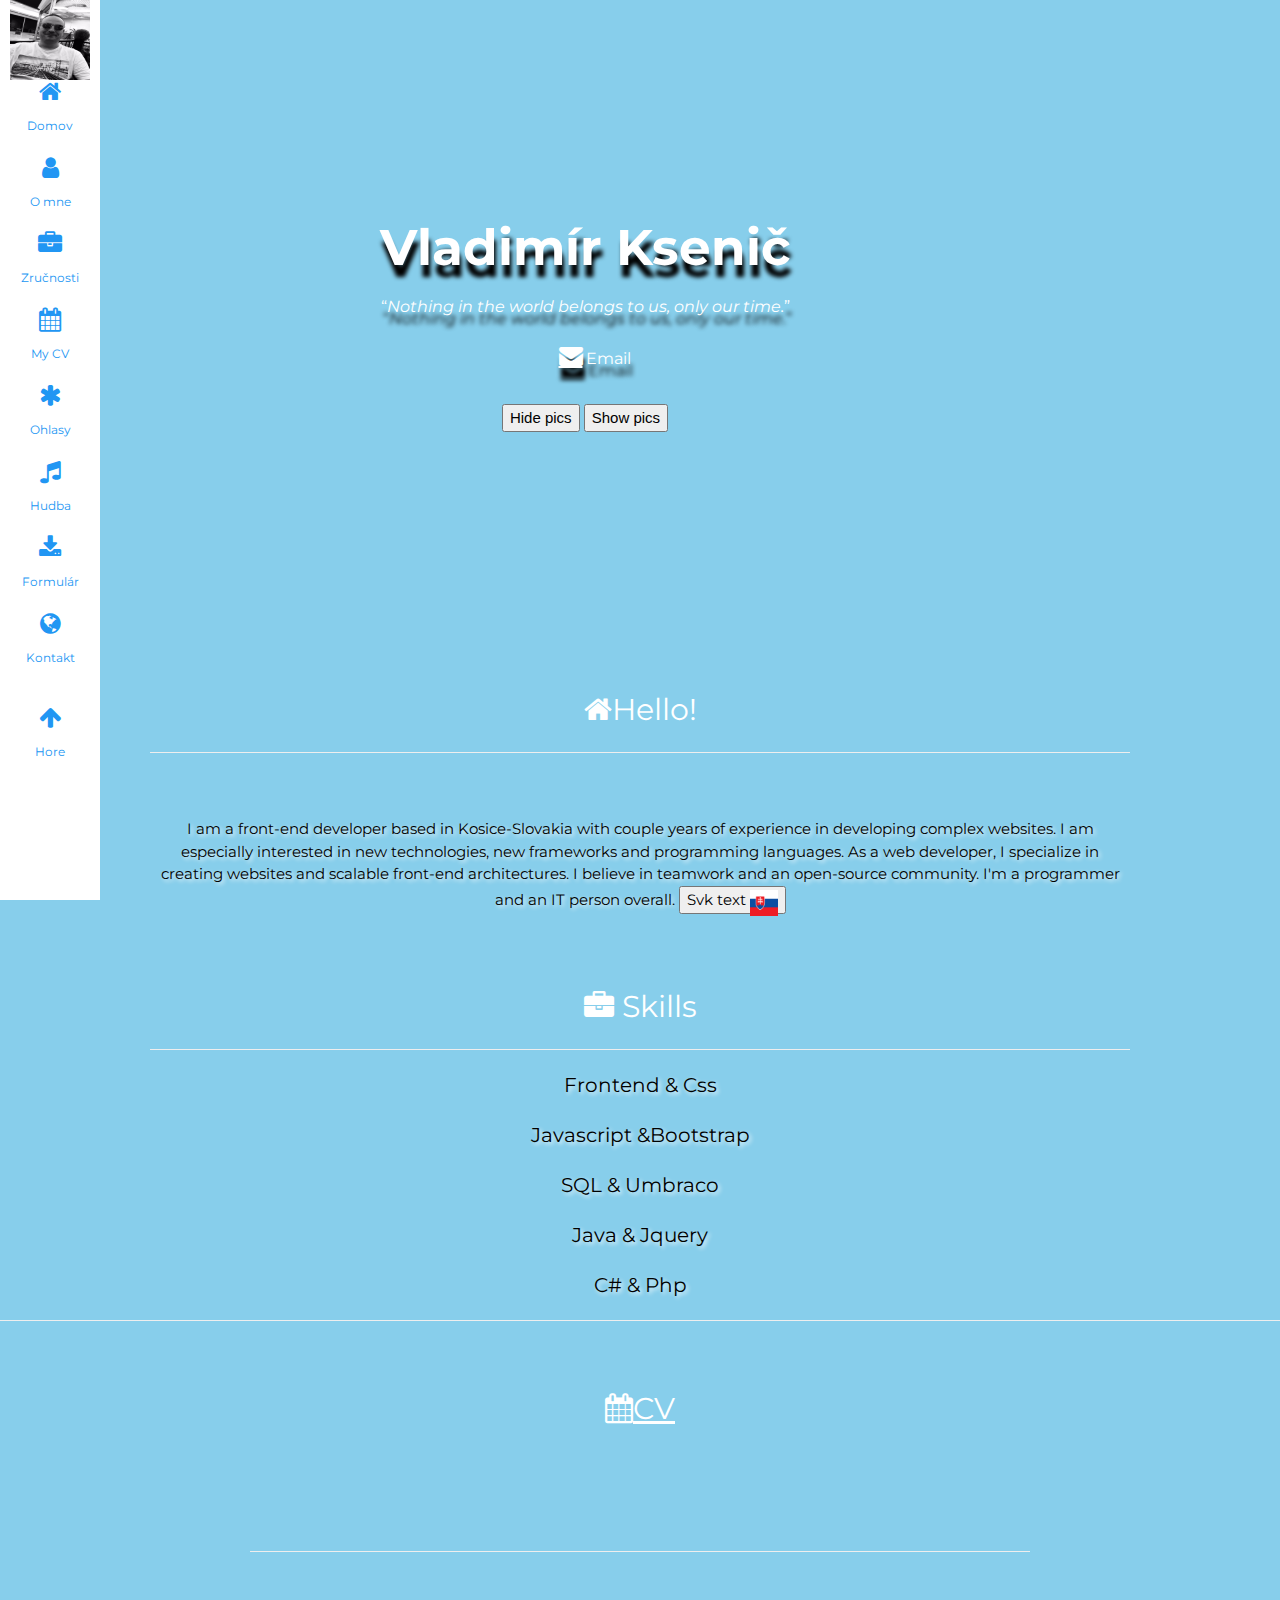
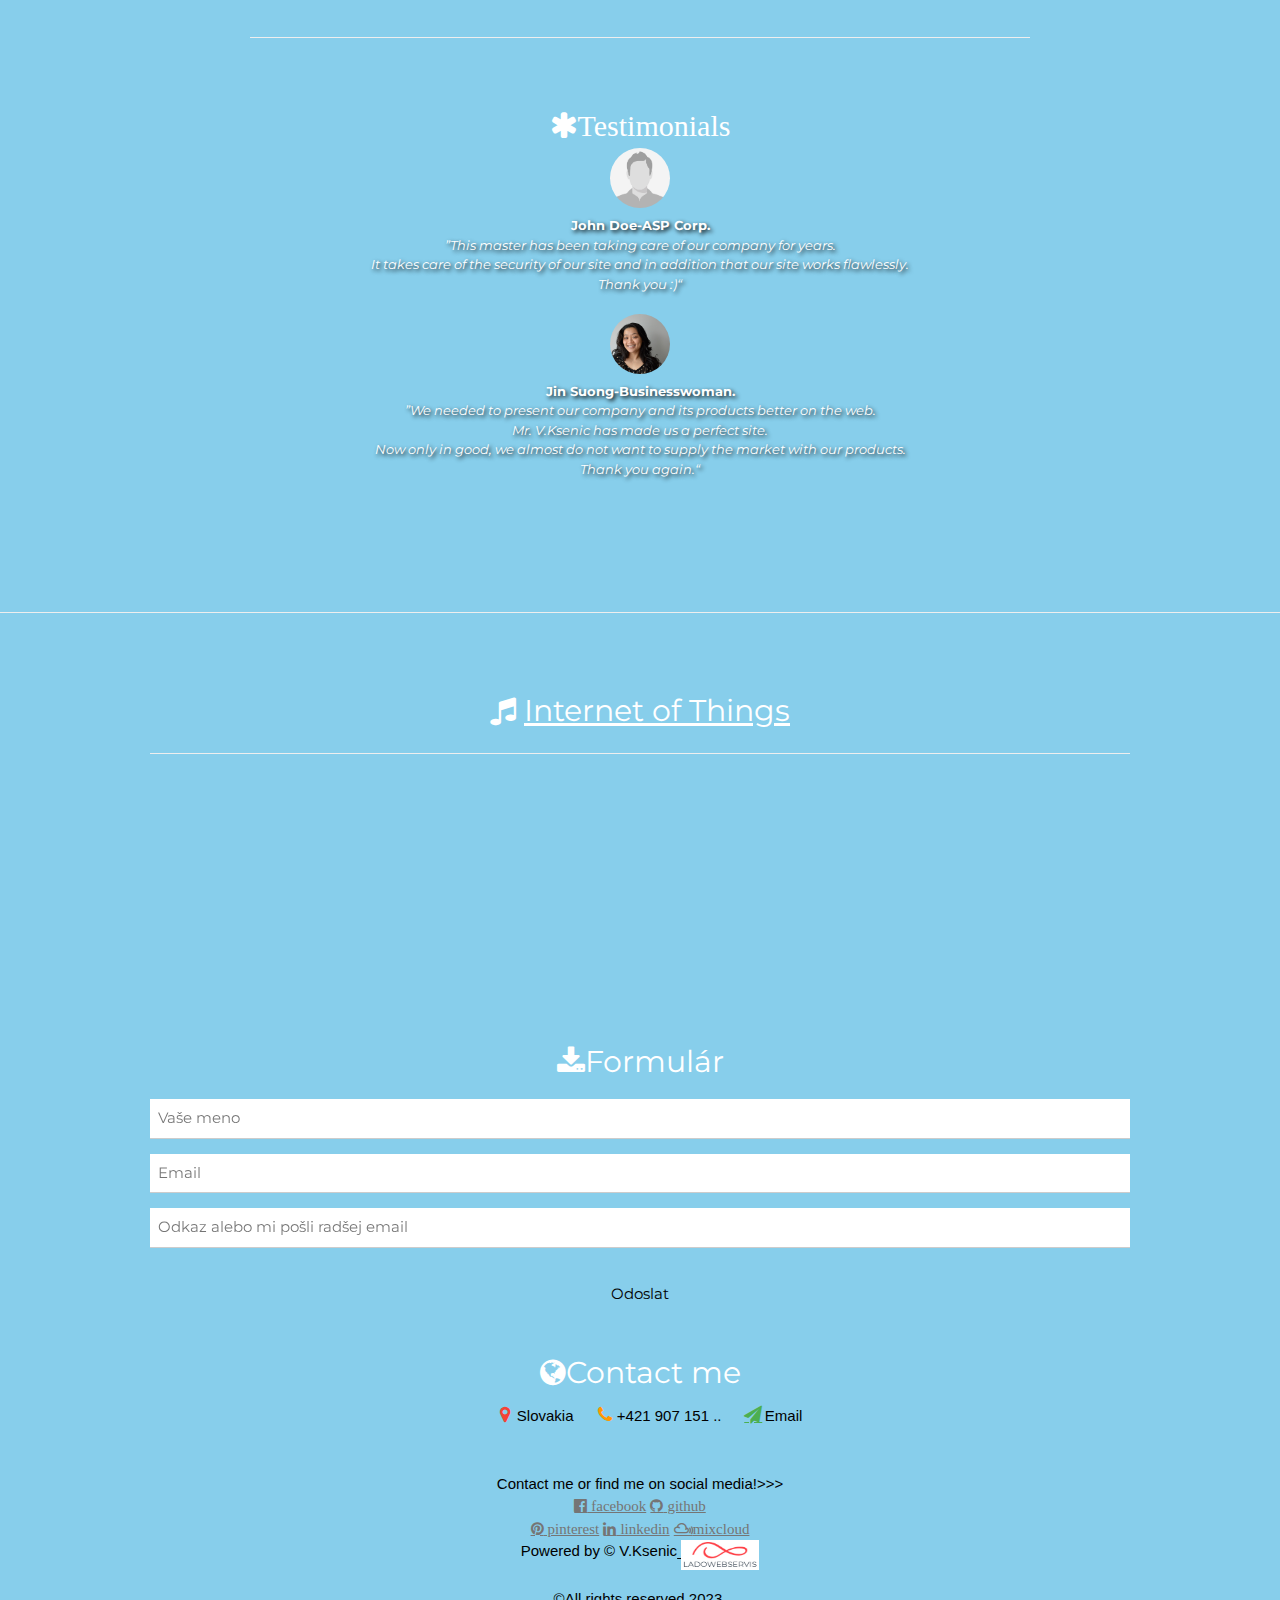
<file: index.html>
<!DOCTYPE html>

<html lang="en">


<title>©MyCVweb</title>
<!-- Required meta tags -->
<meta charset="utf-8">
<meta name="viewport" content="width=device-width, initial-scale=1">
<!-- CSS -->
<link rel="stylesheet" href="/Css/W3css.css">
<link rel="stylesheet" href="https://www.w3schools.com/w3css/4/w3.css">
<link rel="stylesheet" href="https://cdnjs.cloudflare.com/ajax/libs/font-awesome/4.7.0/css/font-awesome.min.css">
<link rel="stylesheet" href="https://fonts.googleapis.com/css?family=Montserrat">




<!-- Bootstrap CSS -->
<link rel="stylesheet" href="https://cdn.jsdelivr.net/npm/bootstrap@4.6.2/dist/css/bootstrap.min.css" integrity="sha384-xOolHFLEh07PJGoPkLv1IbcEPTNtaed2xpHsD9ESMhqIYd0nLMwNLD69Npy4HI+N" crossorigin="anonymous">

<!-- JS 1. Add latest jQuery and fancybox files-->




<!-- Google tag (gtag.js) -->
<script async src="https://www.googletagmanager.com/gtag/js?id=G-YB61HVLW7J"></script>
<script>
  window.dataLayer = window.dataLayer || [];
  function gtag(){dataLayer.push(arguments);}
  gtag('js', new Date());

  gtag('config', 'G-YB61HVLW7J');
</script>

<style>
	@import url('https://fonts.googleapis.com/icon?family=Material+Icons');



	section#main {
		margin-left: -110px;
		padding-top: 15px;
		padding: 200px;
		background-color: skyblue;
		/*background-image: url(./Image/nature-3151869_1920.jpg);*/

		/*background-color: rgba(0, 0, 0, 0.63);*/
		/*width: 375px;*/
		background-size: cover;
		background-position: bottom;
		background-attachment: fixed;
		overflow: hidden;
	}


	section#main img {
		position: fixed;
		top: 0;
		left: 0;
		width: 105%;
		z-index: -1;

	}

	section#Test {
		padding-top: 150px;
		padding: 100px;

		background-color: skyblue;
			/*background-color: rgba(0, 0, 0, 0.63);*/
		/*background-image: url(./Image/nature-3151869_1920.jpg);*/
			/*width: 375px;*/
			/*background-size: cover;
			background-position: bottom;
			background-attachment: fixed;
			/*color: #4aacf4;
			overflow: hidden;*/

	}

	section#form {

		/*color: #4aacf4;*/
		/*padding: 201px 51px;*/

		/*background-color: rgba(0, 0, 0, 0.63);
		/*background-image: url(./Image/INK.jpg);*/

		background-size: cover;
		background-position: bottom;
		background-attachment: fixed;

		overflow: hidden;


	}

	body {

		background-color: skyblue;
	}
    p,
	h1,
	h2,
	h3,
	h4,
	h5,
	h6 {
		text-align: center;
		font-family: "Montserrat", sans-serif;

	}

	.w3-row-padding img {
		margin-bottom: 12px
	}

	.w3-sidebar {
		width: 100px;
		background: #222;
	}

	

	@media only screen and (max-width: 700px) {
		#main {
			margin-left: auto;
		}
	}

</style>

<!-- Your HTML content goes here -->

<body>

	<div class="w3-sidebar w3-navbar w3-bar-block w3-small w3-hide-small w3-center">
		<!-- Icon Bar (Sidebar - hidden on small screens) -->
		<nav class="w3-sidebar w3-content w3-bar-block w3-small w3-white w3-center">

			<!-- Avatar image in top left corner -->
			<img src="./Image/IMG_3155.jpg" class="img-rounded" alt="me" style="width:80px;height:80px" title="I'm V. Ksenic .I am Front end Developer and Freelancer."><br>

			<a class="w3-bar-item w3-button w3-padding-small w3-text-blue w3-hover-white" href="#main">
				<i class="fa fa-home w3-xlarge"></i>
				<p>Domov</p>
			</a>
			<a class="w3-bar-item w3-button w3-padding-small w3-text-blue w3-hover-white w3-circle" href="#Omne">
				<i class="fa fa-user w3-xlarge"></i>
				<p>O mne</p>
			</a>
			<a class="w3-bar-item w3-button w3-padding-small  w3-text-blue w3-hover-white" href="#Zručnosti">
				<i class="fa fa-briefcase w3-xlarge"></i>
				<p>Zručnosti</p>
			</a>
			<a class="w3-bar-item w3-button w3-padding-small w3-text-blue w3-hover-white w3-circle" href="#MyCV">
				<i class="fa fa-calendar w3-xlarge"></i>
				<p>My CV</p>
			</a>
			<a class="w3-bar-item w3-button w3-padding-small  w3-text-blue w3-hover-white" href="#Test">
				<i class="fa fa-asterisk w3-xlarge"></i>
				<p>Ohlasy</p>
			</a>
			<a class="w3-bar-item w3-button w3-padding-small w3-text-blue w3-hover-white w3-circle" href="#Video">
				<i class="fa fa-music w3-xlarge"></i>
				<p>Hudba</p>
			</a>
			<a class="w3-bar-item w3-button w3-padding-small  w3-text-blue w3-hover-white w3-circle" href="#form">
				<i class="fa fa-download w3-xlarge"></i>
				<p>Formulár</p>
			</a>
			<a class="w3-bar-item w3-button w3-padding-small  w3-text-blue w3-hover-white" href="#footer">
				<i class="fa fa-globe w3-xlarge"></i>
				<p>Kontakt</p><br>
			</a>
			<a class="w3-bar-item  w3-button  w3-text-blue w3-padding-small w3-hover-white w3-circle" href="#main">
				<i class="fa fa-arrow-up w3-hover-white w3-xlarge w3-margin-center"></i>
				<p>Hore</p>

				<!-- a class="w3-bar-item w3-button w3-padding-small  w3-text-blue w3-hover-white  " href="#Fotky">
				<i class="fa fa-eye w3-xlarge"></i>
				<p>Fotky</p>
			</a -->
			</a>

		</nav>
	</div>
	<!-- Navbar on small screens (Hidden on medium and large screens) -->
	<div class="w3-top w3-hide-large w3-hide-medium" id="myNavbar">
		<div class="w3-bar color:#fff w3-text-white w3-button w3-opacity w3-hover-opacity-off w3-center w3-small">
			<!--button class="w3-text-white w3-button color:#fff"-->

			<a class="w3-bar-item w3-button" href="#main" style="width:25% !important background-color:#fff;text-shadow:2px 2px 4px #000000"><i class="fa fa-home w3-small"></i> Domov</a>
			<a class="w3-bar-item w3-button" href="#Omne" style="width:25% !important background-color:#fff;text-shadow:2px 2px 4px #000000"><i class="fa fa-user w3-small"></i> O mne</a>
			<a class="w3-bar-item w3-button" href="#Zručnosti" style="width:25% !important background-color:#fff;text-shadow:2px 2px 4px #000000"><i class="fa fa-briefcase w3-small"></i> Zručnosti</a>
			<a class="w3-bar-item w3-button" href="#MyCV" style="width:25% !important background-color:#fff;text-shadow:2px 2px 4px #000000"><i class="fa fa-calendar w3-small"></i> CV</a>
			<a class="w3-bar-item w3-button" href="#Test" style="width:25% !important background-color:#fff;text-shadow:2px 2px 4px #000000"><i class="fa fa-asterisk w3-small"></i> Ohlasy</a>
			<a class="w3-bar-item w3-button" href="#Video" style="width:25% !important background-color:#fff;text-shadow:2px 2px 4px #000000"><i class="fa fa-music w3-small"></i> Hudba</a>
			<a class="w3-bar-item w3-button" href="#form" style="width:25% !important background-color:#fff;text-shadow:2px 2px 4px #000000"><i class="fa fa-download w3-small"></i>Formulár</a>
			<a class="w3-bar-item w3-button" href="#footer" style="width:25% !important background-color:#fff;text-shadow:2px 2px 4px #000000"><i class="fa fa-download w3-small"></i> Kontakt</a>
			<a class="w3-bar-item w3-button" href="#main" style="width:25% !important background-color:#fff;text-shadow:2px 2px 4px #000000"><i class="fa fa-arrow-left w3-small"></i> Návrat</a>
			<!--a class="w3-bar-item w3-button w3-hover-white" href="#Fotky" style="width:25% !important"><i class="fa fa-eye w3-small"></i> Fotky</a-->
		</div>
	</div>




	<!-- Page Content-->


	<section id="main">
		<div class="w3-text-white w3-content w3-center">




			<!--i class="fa fa-code fa-fw w3-large" style="font-size:40px;color:#fff;text-shadow:2px 12px 4px #000000;"></i-->
			<h1 style="font-size:50px;color:#fff;text-shadow:2px 12px 4px #000000;"><strong>Vladimír Ksenič</strong><br></h1>
			<h6 style="color:#fff;text-shadow:2px 12px 4px #000000;"><q><em>Nothing in the world belongs to us, only our time.</em></q>
				<!--i class="fa fa-code fa-fw w3-xlarge" style='font-size:40px'></i--><br><br>
				<a class="fa fa-envelope fa-fw w3-xlarge w3-margin-left w3-text-white" href="mailto:info@ladowebservis.sk" data-toggle="tooltip" title="Pošli mi email!" target="_blank">
				</a>Email
			</h6>




			<br>
			<button id="hide">Hide pics</button>
			<button id="show">Show pics</button>
		</div>
	</section>


	<script src="https://ajax.googleapis.com/ajax/libs/jquery/3.3.1/jquery.min.js"></script>
	<script>
		$(document).ready(function() {
			$("#hide").click(function() {
				$("img,iframe").hide();
			});
			$("#show").click(function() {
				$("img,iframe").show();
			});
		});

	</script>
	<script>
		$(document).ready(function() {
			$('[data-toggle="tooltip"]').tooltip();
		});

	</script>





	<!-- About me -->

	<section id="Omne">

		<div class="w3-center w3-text-white w3-content"><br><br>

			<h2 class="w3-text-white"><i class="fa fa-home"></i>Hello!</h2>
			<hr class="w3-padding-60" style="">

			<p style="font-size:15px;color:#000;text-shadow:2px 2px 4px #fff" id="demo"><br><br>
				I am a front-end developer based in Kosice-Slovakia with couple years of experience in developing complex websites.
				I am especially interested in new technologies, new frameworks and programming languages. As a web developer, I specialize in creating websites and scalable front-end architectures.
				I believe in teamwork and an open-source community.
				I'm a programmer and an IT person overall.

				<button class="small" type="button" onclick='document.getElementById("demo").innerHTML = "Som front-end vývojár so sídlom v Košiciach na Slovensku s viacročnými skúsenosťami s vývojom komplexných webových stránok a aplikácií. Zaujímajú ma najmä nové technológie, nové rámce a programovacie jazyky. Ako webový vývojár sa špecializujem na vytváranie webových stránok a škálovateľných front-end architektúr. Verím v tímovú prácu a komunitu s otvoreným zdrojom kódu. Som programátor a celkovo IT človek."'>Svk text <img src="./Image/sk.png" height="26px" width="28px"></button>
			</p>
		</div>

	</section>



	<!-- About skill Section -->

	<section id="Zručnosti">
		<div class="w3-text-white w3-content w3-center"><br><br>
			<h2 class=""><i class="fa fa-briefcase"></i> Skills </h2>
			<hr class="w3-padding-60" style="">
			<p style='font-size:20px;color:#000;text-shadow:2px 2px 4px #fff'>Frontend &amp; Css </p>
			<div class="w3-white">
				<div class="progress">
					<div class="progress-bar progress-bar-striped progress-bar-animated w3-blue" style="width:95%"></div>
				</div>
			</div>
			<p style='font-size:20px;color:#000;text-shadow:2px 2px 4px #fff'>Javascript &amp;Bootstrap</p>
			<div class="w3-white">
				<div class="progress">
					<div class="progress-bar progress-bar-striped progress-bar-animated w3-blue" style="width:90%"></div>
				</div>
			</div>
			<p style='font-size:20px;color:#000;text-shadow:2px 2px 4px #fff'>SQL &amp; Umbraco</p>
			<div class="w3-white">
				<div class="progress">
					<div class="progress-bar progress-bar-striped progress-bar-animated w3-blue " style="width:85%"></div>
				</div>
			</div>
			<p style='font-size:20px;color:#000;text-shadow:2px 2px 4px #fff'>Java &amp; Jquery</p>
			<div class="w3-white">
				<div class="progress">
					<div class="progress-bar progress-bar-striped progress-bar-animated w3-blue" style="width:75%"></div>
				</div>
			</div>
			<p style='font-size:20px;color:#000;text-shadow:2px 2px 4px #fff'>C# &amp; Php</p>
			<div class="w3-white">
				<div class="progress">
					<div class="progress-bar progress-bar-striped progress-bar-animated w3-blue " style="width:65%"></div>
				</div>
			</div>

		</div>

	</section>



	<!--button class="w3-button w3-hover-blue w3-padding-large w3-section">
								<i class="fa fa-download"></i> Download
							</button-->





	<!-- div class="w3-center w3-justify w3-text-white w3-padding-14"-->

	<!-- div class="container" id="ff-compose">

							<iframe src="https://formfacade.com/headless/111026483964178072025/home/form/1FAIpQLSdaEwPNkjfxIs355DzC0fKGsF-cBevux9Ls1DgLCr_rsgJMlQ" scrolling="0" width="55%" height="55%">
							</iframe>
						</div-->

	<!--/sec-->
	<!--div class="container" id="ff-compose">
							<script async defer src="https://formfacade.com/include/111026483964178072025/form/1FAIpQLSdaEwPNkjfxIs355DzC0fKGsF-cBevux9Ls1DgLCr_rsgJMlQ/bootstrap.js?div=ff-compose"></script>










	<!--h4 class="title-small mb-md-1">Contact us</h4-->
	<!-- p class="sub-line mb-md-3">
                If you've got general questions about our service,
                have run into problems or just want to share feedback
                then reach out to our support team below.
            </p-->





	<!--textarea class="invoice-textarea" required="required" id="message" placeholder="message"  rows="10"></textarea-->

	<!--form method="post" action="/account/contact"-->

	<!--form method="get" class="invoice-details w3-center"-->

	<!-- label for="name"> Name</label>

								<input type="text" id="name" name="name" placeholder="Celé meno.." required name="name">
								<br>
								<label for="email"> Email</label>

								<input type="text" id="email" name="email" placeholder="Tvoj email.." required name="email">
								<br>

								<input type="date" name="date">
								<br>
								<label for="comment">Comment:</label><br>
								<textarea name="comment" placeholder="Please contact me by e-mail or phone.." rows="5" cols="40"></textarea>



	<!--input class="w3-input w3-padding-10" type="text" placeholder="Váš text sem vpište!" required name="Message"></p-->
	<!--label for="country">Country</label>
    <select id="country" name="country">
      <option value="slovakia">Slovakia</option>
      <option value="eu">EU</option>
      <option value="usa">USA</option>
    </select>


								<input type="submit" required="text">
								<input type="reset">



																<p class="w3-hover-text-light-blue w3-text-grey">


	<!--label for="fname">Vaše meno:<br></label>
																	<input type="text" required="required" name="fname" maxlength="10" placeholder="first name" value="" id="fname"><br>

																	<label>Vaše priezvisko:<br></label>
																	<input type="text" required="required" name="lname" maxlength="10" placeholder="last name" value="" id="lname">

							<input type="password" maxlength="5" disabled="disabled"><br> color:
							<input type="color" name="color"><br><label>Vyplň dátum:<br></label>
																	<input type="date" name="date">


																	<!--input type="checkbox" name="suhlas" id="suhlas" checked="checked">
														<label for="suhlas">: Súhlasím</label><br>

														<!--label>
								modra:
								<input type="radio" name="matrix" value="m" checked="checked">
							</label>

							<label>
								cervena:
								<input type="radio" name="matrix" value="c">
							</label-->


	<!--select name="moznost">
														<option value="a" selected="selected">1</option>
														<option value="b" selected="selected">2</option>
														<option value="c" selected="selected">3</option>
														<option value="d" selected="selected">4 </option>
													</select>
																	<br><label>Váš text:<br>
																		<!--textarea writeonly>
																		<textarea class="container-fluid invoice-textarea" required="required" name="message" placeholder="napíšte vaše otázky" value="" id="message" rows="5">

													</textarea>
																		<input type="submit" required="required">
																		<input type="reset">

																		<!--input type="file" multiple="">



															mail:
															<input type="email" required="required">
															<br>

                    vek:
                    <input type="number" required="required"-->

	<!--input type="email" required="required"><button class="w3-button"><i class="fa fa-envelope w3-content w3-text-grey"></i>
													<a href="mailto:ksenicv@gmail.com"> Môžeš mi poslať email</a></button-->
	<!--input type="button" value="niečo">
																	</label></p>
															</fieldset>
														</form></div-->







	<!--button class="w3-button w3-hover-blue w3-padding-large w3-section w3-text-grey"><a href="mailto:ksenicv@gmail.com" target="_blank"><i class="fa fa-envelope"><i> Odošli mi email</i></i></a></button-->


	<!--label>Tvoj mail:<br></label>
													<input type="email"-->


	<!--br>
														<input type="file" multiple-->





	<!--input type="number"-->



	<!--img src="img/whatthe____.jpg" width="50"></button>
												</fieldset>
											</form>
										</div>
									</div>
									<!-- form action="/action_page.php" target="_blank">
				<p><input class="w3-input w3-padding-16" type="text" placeholder="Vaše meno" required name="Vaše meno"></p>
				<p><input class="w3-input w3-padding-16" type="text" placeholder="Email" required name="Email"></p>
				<p><input class="w3-input w3-padding-16" type="text" placeholder="Subjekt" required name="Subject"></p>
				<p><input class="w3-input w3-padding-16" type="text" placeholder="Odkaz" required name="Message"></p-->




	<!--div class="w3-row-padding" style="margin:0 -16px">
									<div class="w3-half w3-margin-bottom">
										<ul class="w3-ul w3-white w3-center w3-opacity w3-hover-opacity-off">
											<li class="w3-dark-grey w3-xlarge w3-padding-24">Základ</li>
											<li class="w3-padding-16">Web Design a návrh</li>
											<li class="w3-padding-16">Mail Podpora</li>
											<li class="w3-padding-16">5GB Úložisko</li>
											<li class="w3-padding-16">Bezpečný hosting</li>
											<li class="w3-padding-16">Registrácia domény</li>
											<li class="w3-padding-16">
												<h2>10€</h2>
												<span class="w3-opacity">na mesiac</span>
											</li>
											<li class="w3-hover-blue w3-padding-24">
												<button class="w3-button"><i class="fa fa-envelope"></i>
													<a href="mailto:ksenicv@gmail.com"> Odošli mi email</a></button>
											</li>
										</ul>
									</div>

									<div class="w3-half">
										<ul class="w3-ul w3-white w3-center w3-opacity w3-hover-opacity-off">
											<li class="w3-dark-grey w3-xlarge w3-padding-24">Pro</li>
											<li class="w3-padding-16">Web Design a tvorba</li>
											<li class="w3-padding-16">Fotografie a Mail podpora</li>
											<li class="w3-padding-16">Tvorba eshopov</li>
											<li class="w3-padding-16">30GB Úložisko</li>
											<li class="w3-padding-16">Registrácia domény</li>
											<li class="w3-padding-16">
												<h2>25€</h2>
												<span class="w3-opacity">na mesiac</span>
											</li>
											<li class="w3-hover-blue w3-padding-24">
												<button class="w3-button"><i class="fa fa-envelope"></i>
													<a href="mailto:ksenicv@gmail.com"> Odošli mi email</a></button>
											</li>
										</ul>
									</div>
						<!--End Grid/Pricing tables -->






	<!-- Portfolio Section -->
	<!-- sec id="Fotky" class="w3-justify w3-center w3-text-grey w3-content w3-row">

						<h2 class="w3-padding-14 w3-text-light-blue w3-hover-white w3-text-grey"><i class=" fa fa-eye"></i> Gallery of pics </h2>
						<hr class="w3-padding-60" style="width:px">
						<br><br><br><br>

						<a data-fancybox="gallery" href="./Image/b0ec08912e35316eb093bf286f6c1096.jpg"><img class="rounded" src="./Image/b0ec08912e35316eb093bf286f6c1096.jpg" height="150" width="15%"></a>
						<a data-fancybox="gallery" href="./Image/fcda2edf1c06749546a1b3f5069fd8dc.jpg"><img class="rounded" src="./Image/fcda2edf1c06749546a1b3f5069fd8dc.jpg" height="150" width="15%"></a>
						<a data-fancybox="gallery" href="./Image/0fa0e361160d052e079735eee2f8f136.jpg"><img class="rounded" src="./Image/0fa0e361160d052e079735eee2f8f136.jpg" height="150" width="15%"></a>
						<a data-fancybox="gallery" href="./Image/skusenosti%20%E2%80%93%20k%C3%B3pia.jpg"><img class="rounded" src="./Image/skusenosti%20%E2%80%93%20k%C3%B3pia.jpg" height="150" width="15%"></a>
						<a data-fancybox="gallery" href="./Image/be8ad217f286a5754c09fddd71b4fd7c.jpg"><img class="rounded" src="./Image/be8ad217f286a5754c09fddd71b4fd7c.jpg" height="150" width="15%"></a>
						<a data-fancybox="gallery" href="./Image/78ce04b2b0a46fe8cce6fe82edcca044.jpg"><img class="rounded" src="./Image/78ce04b2b0a46fe8cce6fe82edcca044.jpg" height="150" width="15%"></a><br><br>
					</sec-->
	<!-- a data-fancybox="gallery" href="./Image/nature-3151869_1920.jpg"><img class="rounded w3-content" src="./Image/nature-3151869_1920.jpg" style="width:100%;height:100px;"></a-->
	<!-- a data-fancybox="gallery" href="./Image/x17-detail-050.jpg"><img class="rounded" src="./Image/x17-detail-050.jpg"height="200"width="13%"></a>
<a data-fancybox="gallery" href="./Image/IMG_1320-EFFECTS%20%E2%80%93%20k%C3%B3pia.jpg"><img class="rounded" src="./Image/IMG_1320-EFFECTS%20%E2%80%93%20k%C3%B3pia.jpg"height="200"width="14.6%"></a>
<!-- a data-fancybox="gallery" href="./Image/good%20life.jpg">                     <img class="rounded" src="./Image/good%20life.jpg"height="200"width="13%"></a>
<!-- a data-fancybox="gallery" href="./Image/IMG_1320-EFFECTS%20%E2%80%93%20k%C3%B3pia.jpg"><img class="rounded" src="./Image/IMG_1320-EFFECTS%20%E2%80%93%20k%C3%B3pia.jpg"height="100"width="10%"></a-->





	<!-- Grid for photos povodne >

																<div class="w3-row-padding" style="margin:0 -16px">
																	<div class="w3-half">

																		<a href="./Image/b0ec08912e35316eb093bf286f6c1096.jpg" target="_blank">
																			<img class="rounded" src="./Image/b0ec08912e35316eb093bf286f6c1096.jpg" alt="" width="100%" height="326"></a>

																		<a href="/Image/fcda2edf1c06749546a1b3f5069fd8dc.jpg" target="_blank">
																			<img class="rounded" src="./Image/fcda2edf1c06749546a1b3f5069fd8dc.jpg" alt="" width="100%" height="326"></a>
																		<a href="./Image/0fa0e361160d052e079735eee2f8f136.jpg" target="_blank">
																			<img class="rounded" src="./Image/0fa0e361160d052e079735eee2f8f136.jpg" alt="" width="100%" height="326"></a>
																		<a href="
																									 ./Image/INK.jpg" target="_blank"><img class="rounded" src="./Image/INK.jpg" alt="" width="100%" height="326"></a>

																		<!-- iframe width="100%" height="190" src="https://www.youtube.com/embed/_eThAg5OrHQ?autoplay=0" frameborder="0" align="" scrolling="no" name="Feeling Awesome ' Chill House Mix">
												</iframe>

																	</div>

																	<div class="w3-half">
																		<a href="./Image/8f7e1da1376255a7f2c1fd9edf80ef44.jpg" target="_blank"><img class="rounded" src="./Image/8f7e1da1376255a7f2c1fd9edf80ef44.jpg" alt="" width="100%" height="326"></a>
																		<!-- img src="./Image/web-technologies.png" alt="it" style="width:100%" height="264">
												<img src="./Image/374gti.jpg" style="width:20%" height="105">
												<img src="./Image/bootstrap.png" alt="bs" width="20%" height="105">
																		<a href="./Image/be8ad217f286a5754c09fddd71b4fd7c.jpg" target="_blank">
																			<img class="rounded" src="./Image/be8ad217f286a5754c09fddd71b4fd7c.jpg" alt="" width="100%" height="326"></a>
																		<a href="./Image/human-3175027_1920.jpg" target="_blank"><img class="rounded" src="./Image/human-3175027_1920.jpg" alt="" style="width:100%" height="326"></a>
																		<a href="./Image/c04413ca0449a64ec6d79230f333d8db.jpg" target="_blank"><img class="rounded" src="./Image/c04413ca0449a64ec6d79230f333d8db.jpg" alt="" style="width:100%" height="326"></a>


																		<!--End photo grid -->
	<!--End Portfolio Section ->




			<!-- MyCV section -->
			<hr><br><br>
			<section id="MyCV">
				<div class="w3-center w3-text-white w3-content">


					<h2 class="w3-center w3-text-white w3-content"><i class="fa fa-calendar"></i><a href="https://www.canva.com/design/DAFdLZthzRw/YJ7fcG8eqej55MJKUTY4OQ/view?utm_content=DAFdLZthzRw&utm_campaign=designshare&utm_medium=link&utm_source=publishsharelink" data-toggle="tooltip" title="Pozri si ukážku môjho CV" target="_blank">CV</a>

					</h2>
	<!--Ohlasy-->
	<section id="Test">
		<div class="w3-content w3-center">
			<hr><br><br>

					<!--div style="position:relative;padding-bottom:55.25% ;">
				<!--iframe style="position:absolute;top:0; left:0; width: 100%; height: 65%;" src="https://view.genial.ly/5c9290316f346c72263fa70a/personal-branding-vk" type="text/html" allowscriptaccess="always" allowfullscreen="true" allownetworking="all" style=""></iframe-->
					<hr class="w3-padding-60" style="">
				</div>

				<br><br>
				<h2 class="w3-center w3-text-white w3-content"><i class="fa fa-asterisk">Testimonials</i></h2>

				<img class="w3-center w3-circle" src="./Image/john_doe.jpg" style="width:60px" alt="J. Doe">

				<!--span class="w3-center"-->
				<p style='font-size:13px;color:#fff;text-shadow:2px 2px 4px #000'><b>John Doe-ASP Corp.</b>
					<br /><i>”This master has been taking care of our company for years.<br>
						It takes care of the security of our site and in addition that our site works flawlessly.<br>
						Thank you :)“</i>
					<!--hr class="w3-padding-60" style="width:px"-->
					<br><br>
					<img class="w3-center w3-circle" src="./Image/profile-pic.jpg" style="width:60px" alt="J. Suong">
					<!--span class="w3-center"-->
				<p style='font-size:13px;color:#fff;text-shadow:2px 2px 4px #000'><b>Jin Suong-Businesswoman.</b>
					<br />
					<i>”We needed to present our company and its products better on the web.
						<br> Mr. V.Ksenic has made us a perfect site.
						<br>Now only in good, we almost do not want to supply the market with our products.<br>
						Thank you again.“
					</i>
				</p>
			</section>
		</div>
	</section>



	<hr><br><br>
	<section id="Video">
		<div class="w3-center w3-text-white w3-content">
			<h2 class="w3-text-white"><i class="fa fa-music"></i>
				<a href="https://www.canva.com/design/DAFbOLd952I/7Wq30YFOMfxaLvI7YZlN2Q/view?utm_content=DAFbOLd952I&utm_campaign=designshare&utm_medium=link&utm_source=publishsharelink" data-toggle="tooltip" title=" Čo je to IoT?Pozri si moju prezentáciu a napíš mi ako sa ti páčila." target="_blank">Internet of Things</a>
				<hr class="w3-padding-60" style="">
				<iframe class="w3-responsive w3-content w3-center" allow="autoplay *; encrypted-media *;" style="max-width:660px;overflow:hidden;background:transparent;" width="300" height="200" frameborder="0" style="border:0" allowfullscreen src="https://youtube.com/embed/W5CjDHqU0GA?" Name="90 Minutes Of Soul"></iframe>
			</h2>
		</div>
	</section>
	<br><br>
	<!-- Contact Section -->
	<section id="form">
		<div class="w3-content w3-center">

			<h2 class="w3-text-white"><i class="fa fa-download"></i>Formulár</h2>
			<!--hr class=""-->




			<p><input class="w3-input w3-padding-10" type="text" placeholder="Vaše meno" required name="Name">
			<p><input class="w3-input w3-padding-10" type="text" placeholder="Email" required name="Email"></p>
			<!--p><input class="w3-input w3-padding-16" type="text" placeholder="Subjekt" required name="Subject"></p-->
			<p><input class="w3-input w3-padding-10" type="text" placeholder="Odkaz alebo mi pošli radšej email" required name="Message"></p>
			<p><button class="w3-button w3-hover-black w3-padding-small w3-section">Odoslat</button>
			</p>
		</div>

	</section>

	<!-- Footer Section -->
	<section id="footer">

		<div class="w3-content w3-center">
			<h2  class="w3-text-white"><i class="fa fa-globe"></i>Contact me</h2>

			<!--hr class="" style=""--><i class="fa fa-map-marker fa-fw w3-large w3-margin-left w3-text-red" title="Country"></i>Slovakia

			<i class="fa fa-phone fa-fw w3-large w3-margin-left w3-text-orange" title="Zavolajte"></i>+421 907 151 ..
			<a class="fa fa-paper-plane fa-fw w3-large w3-margin-left w3-text-green" href="mailto:info@ladowebservis.sk" data-toggle="tooltip" title="Pošli mi radšej email :)" target="_blank"><br></a>Email

			<br>


			<!--iframe class="w3-responsive w3-content w3-center" src="https://www.google.com/maps/embed?pb=!1m18!1m12!1m3!1d2631.6219359013385!2d21.282532850402756!3d48.731815279173595!2m3!1f0!2f0!3f0!3m2!1i1024!2i768!4f13.1!3m3!1m2!1s0x473ede29d93fb3bf%3A0xaa964d920a9e7e66!2sPostupimsk%C3%A1+755%2F29%2C+040+22+Ko%C5%A1ice!5e0!3m2!1sen!2ssk!4v1545327953895" width="300" height="200" frameborder="0" style="border:0" allowfullscreen></iframe--><br><br>
			<!--a href="https://github.com/settings/profile?rel=" target="_blank" class="w3-hover-white"><i class="fa fa-github w3-hover-opacity"-->Contact me or find me on social media!>>><br>
			<a class="fa fa-facebook-official w3-text-grey" href="https://www.facebook.com/vladimir.ksenic" data-toggle="tooltip" title="facebook" target="_blank"> facebook</a>
			<a class="fa fa-github w3-text-grey" href="https://github.com/" data-toggle="tooltip" title="github"> github</a><br>
			<a class="fa fa-pinterest w3-text-grey" href="https://sk.pinterest.com/ksenicv/" data-toggle="tooltip" title="pinterest"> pinterest</a>
			<a class="fa fa-linkedin w3-text-grey" href="https://www.linkedin.com/" data-toggle="tooltip" title="linkedin"> linkedin</a>
			<!--a class="fa fa-twitter w3-text-grey" href="https://twitter.com/ladow11" data-toggle="tooltip" title="twitter"> twitter</a-->
			<!--a class="fa fa-youtube  w3-text-grey" href="https://www.youtube.com/channel/UCX3EKD2gPCW81IiBCWDeh-Q?view_as=subscriber" data-toggle="tooltip" title="youtube"> youtube</a-->
			<!--a class="fa fa-instagram w3-text-grey" href="https://www.instagram.com/vladimirksenic/" data-toggle="tooltip" title="instagram">instagram</a-->
			<a class="fa fa-mixcloud w3-text-grey" href="https://www.mixcloud.com/vladim%C3%ADr-kseni%C4%8D/favorites/" data-toggle="tooltip" title="mixcloud">mixcloud</a>
			<br> Powered by © V.Ksenic<a href="https://jolana1.github.io/WebServis/" data-toggle="tooltip" title="Chcete navštíviť aj môj obchodný web?https://jolana1.github.io/WebServis/" target="_blank">
				<img src="./Image/LWSlogo.jpg" alt="LWS" style="width:78px;height:30px;"></a><br><br>
			©All rights reserved 2023.<br>
			<!-- End footer -->

			<!-- Return to Top -->
			<!--a href="#Domov" class="fa fa-chevron-up btn btn-up  w3-small w3-hover-blue"></a-->
		</div>
	</section>
</body>


</html>
</file>
<file: Css/W3css.css>
/* W3.CSS 3.00 dec 2019 by Jan Egil and Vladimir Ksenic*/





/* @media screen and (max-width: 600px)
.menu {
    display: block;
    width: 100%;
    float: right;
    margin: -65px auto 0 auto;
    overflow: hidden;
    transition: height 1s ease;
}
/*ak chcem img na pozadie v stranke
3
        body {
4
            background-image: URL('pozadi.gif');
5
             obrázek na pozadí
6
            background-attachment: fixed;
7
             pozadí neroluje
8
            background-color: black;
9
            případná barva pozadí černá
10
            color: white;
11
            bílý text */




/*.btn {
  display:inline-block;
  position: relative;
  bottom: 60px;
  background: black;
  background: rgba(0, 0, 0, 0.7);
  width: 30px;
  height: 23px;
  margin-top: -40px;
  text-decoration: none;
  border-radius: 3px;
  -webkit-border-radius: 3px;
  -moz-border-radius: 3px;
  -webkit-transition: all 0.3s linear;
  -webkit-transition: all 0.3s ease;
  transition: all 0.3s ease;
  right: 0px;
  z-index: 1; }

.btn:after {
	content: "";
	position: relative;
	left: -100%;
	top: 0;
	display:inline-block;
	width: 100%;
	height: 100%;
	background-color: #4aacf4;
	opacity: 0;
	-webkit-transition: all 0.3s ease;
	transition: all 0.3s ease;
	}

.btn.btn-up {
    position: fixed;
    bottom: 140px;
    right: 10px;
    background-color:#fff;
-webkit-box-shadow: 0 0 10px
    rgba(0, 0, 0, 0.3);
        box-shadow: 0 0 10px
    rgba(0, 0, 0, 0.3);
}
/*.btn-form {
	display: inline-block;
	color: #4aacf4;
	border: 2px solid;
	padding: .5em 1.7em;
	text-decoration: none;
	position: relative;
	overflow: hidden;
	z-index: 1;
}



.btn:hover {
	color: #000;
}

.btn:hover:after {
	left: 0;
	opacity: 1;
}

*/

{
     -webkit-box-sizing: border-box;
             box-sizing: border-box;
}
html, body {
    font-family: "Verdana", sans-serif;
    font-size: 40px;
    font-weight: 400;
}


html{-ms-text-size-adjust:100%;-webkit-text-size-adjust:100%}body{margin:0}
article,aside,details,figcaption,figure,footer,header,main,menu,nav,section,summary{display:block}
audio,canvas,progress,video{display:inline-block}progress{vertical-align:baseline}
audio:not([controls]){display:none;height:0}[hidden],template{display:none}
a{background-color:transparent;-webkit-text-decoration-skip:objects}
a:active,a:hover{outline-width:0}abbr[title]{border-bottom:none;text-decoration:underline;-webkit-text-decoration:underline dotted;text-decoration:underline dotted}
dfn{font-style:italic}mark{background:#ff0;color:#000}
small{font-size:80%}sub,sup{font-size:75%;line-height:0;position:relative;vertical-align:baseline}
sub{bottom:-0.25em}sup{top:-0.5em}figure{margin:1em 40px}
img{border-style:none}svg:not(:root){overflow:hidden}
code,kbd,pre,samp{font-family:monospace,monospace;font-size:1em}
hr{-webkit-box-sizing:content-box;box-sizing:content-box;height:0;overflow:visible}
button,input,select,textarea{font:inherit;margin:0}optgroup{font-weight:bold}
button,input{overflow:visible}button,select{text-transform:none}
button,html [type=button],[type=reset],[type=submit]{-webkit-appearance:button}
button::-moz-focus-inner, [type=button]::-moz-focus-inner, [type=reset]::-moz-focus-inner, [type=submit]::-moz-focus-inner{border-style:none;padding:0}
button:-moz-focusring, [type=button]:-moz-focusring, [type=reset]:-moz-focusring, [type=submit]:-moz-focusring{outline:1px dotted ButtonText}
fieldset{border:1px solid #c0c0c0;margin:0 2px;padding:.35em .625em .75em}
legend{color:inherit;display:table;max-width:100%;padding:0;white-space:normal}textarea{overflow:auto}
[type=checkbox],[type=radio]{padding:0}
[type=number]::-webkit-inner-spin-button,[type=number]::-webkit-outer-spin-button{height:auto}
[type=search]{-webkit-appearance:textfield;outline-offset:-2px}
[type=search]::-webkit-search-cancel-button,[type=search]::-webkit-search-decoration{-webkit-appearance:none}
::-webkit-input-placeholder{color:inherit;opacity:0.54}
::-webkit-file-upload-button{-webkit-appearance:button;font:inherit}
/* End extract */
html,body{font-family:"Verdana",sans-serif;font-size:15px;line-height:1.5}html{overflow-x:hidden}
h1,h2,h3,h4,h5,h6,.w3-slim,.w3-wide{font-family:"Segoe UI",Arial,sans-serif}
h1{font-size:36px}h2{font-size:30px}h3{font-size:24px}h4{font-size:20px}h5{font-size:18px}h6{font-size:16px}
.w3-serif{font-family:"Times New Roman",Times,serif}
h1,h2,h3,h4,h5,h6{font-weight:400;margin:10px 0}.w3-wide{letter-spacing:4px}
h1 a,h2 a,h3 a,h4 a,h5 a,h6 a{font-weight:inherit}
hr{border:0;border-top:1px solid #eee;margin:20px 0}
img{margin-bottom:-5px}a{color:inherit}
.w3-image{max-width:100%;height:auto}
.w3-table,.w3-table-all{border-collapse:collapse;border-spacing:0;width:100%;display:table}
.w3-table-all{border:1px solid #ccc}
.w3-bordered tr,.w3-table-all tr{border-bottom:1px solid #ddd}
.w3-striped tbody tr:nth-child(even){background-color:#f1f1f1}
.w3-table-all tr:nth-child(odd){background-color:#fff}
.w3-table-all tr:nth-child(even){background-color:#f1f1f1}
.w3-hoverable tbody tr:hover,.w3-ul.w3-hoverable li:hover{background-color:#ccc}
.w3-centered tr th,.w3-centered tr td{text-align:center}
.w3-table td,.w3-table th,.w3-table-all td,.w3-table-all th{padding:8px 8px;display:table-cell;text-align:left;vertical-align:top}
.w3-table th:first-child,.w3-table td:first-child,.w3-table-all th:first-child,.w3-table-all td:first-child{padding-left:16px}
.w3-btn,.w3-btn-block,.w3-button{border:none;display:inline-block;outline:0;padding:6px 16px;vertical-align:middle;overflow:hidden;text-decoration:none!important;color:#fff;background-color:#000;text-align:center;cursor:pointer;white-space:nowrap}
.w3-btn:hover,.w3-btn-block:hover,.w3-btn-floating:hover,.w3-btn-floating-large:hover{-webkit-box-shadow:0 8px 16px 0 rgba(0,0,0,0.2),0 6px 20px 0 rgba(0,0,0,0.19);box-shadow:0 8px 16px 0 rgba(0,0,0,0.2),0 6px 20px 0 rgba(0,0,0,0.19)}
.w3-button{color:#000;background-color:#f1f1f1;padding:8px 16px}.w3-button:hover{color:#000!important;background-color:#ccc!important}
.w3-btn,.w3-btn-floating,.w3-btn-floating-large,.w3-closenav,.w3-opennav,.w3-btn-block,.w3-button{-webkit-touch-callout:none;-webkit-user-select:none;-moz-user-select:none;-ms-user-select:none;user-select:none}
.w3-btn-floating,.w3-btn-floating-large{display:inline-block;text-align:center;color:#fff;background-color:#000;position:relative;overflow:hidden;z-index:1;padding:0;border-radius:50%;cursor:pointer;font-size:24px}
.w3-btn-floating{width:40px;height:40px;line-height:40px}.w3-btn-floating-large{width:56px;height:56px;line-height:56px}
.w3-disabled,.w3-btn:disabled,.w3-button:disabled,.w3-btn-floating:disabled,.w3-btn-floating-large:disabled{cursor:not-allowed;opacity:0.3}.w3-disabled *,:disabled *{pointer-events:none}
.w3-btn.w3-disabled:hover,.w3-btn-block.w3-disabled:hover,.w3-btn:disabled:hover,.w3-btn-floating.w3-disabled:hover,.w3-btn-floating:disabled:hover,
.w3-btn-floating-large.w3-disabled:hover,.w3-btn-floating-large:disabled:hover{-webkit-box-shadow:none;box-shadow:none}
.w3-btn-group .w3-btn{float:left}.w3-btn-block{width:100%}
.w3-btn-bar .w3-btn{-webkit-box-shadow:none;box-shadow:none;background-color:inherit;color:inherit;float:left}.w3-btn-bar .w3-btn:hover{background-color:#ccc}
.w3-badge,.w3-tag,.w3-sign{background-color:#000;color:#fff;display:inline-block;padding-left:8px;padding-right:8px;text-align:center}
.w3-badge{border-radius:50%}
ul.w3-ul{list-style-type:none;padding:0;margin:0}ul.w3-ul li{padding:6px 2px 6px 16px;border-bottom:1px solid #ddd}ul.w3-ul li:last-child{border-bottom:none}
.w3-tooltip,.w3-display-container{position:relative}.w3-tooltip .w3-text{display:none}.w3-tooltip:hover .w3-text{display:inline-block}
.w3-navbar{list-style-type:none;margin:0;padding:0;overflow:hidden}
.w3-navbar li{float:left}.w3-navbar li a,.w3-navitem,.w3-navbar li .w3-btn,.w3-navbar li .w3-input{display:block;padding:8px 16px}.w3-navbar li .w3-btn,.w3-navbar li .w3-input{border:none;outline:none;width:100%}
.w3-navbar li a:hover{color:#000;background-color:#ccc}
.w3-navbar .w3-dropdown-hover,.w3-navbar .w3-dropdown-click{position:static}
.w3-navbar .w3-dropdown-hover:hover,.w3-navbar .w3-dropdown-hover:first-child,.w3-navbar .w3-dropdown-click:hover{background-color:#ccc;color:#000}
.w3-navbar a,.w3-topnav a,.w3-sidenav a,.w3-dropdown-content a,.w3-accordion-content a,.w3-dropnav a,.w3-navblock a{text-decoration:none!important}
.w3-navbar .w3-opennav.w3-right{float:right!important}.w3-topnav{padding:8px 8px}
.w3-navblock .w3-dropdown-hover:hover,.w3-navblock .w3-dropdown-hover:first-child,.w3-navblock .w3-dropdown-click:hover{background-color:#ccc;color:#000}
.w3-navblock .w3-dropdown-hover,.w3-navblock .w3-dropdown-click{width:100%}.w3-navblock .w3-dropdown-hover .w3-dropdown-content,.w3-navblock .w3-dropdown-click .w3-dropdown-content{min-width:100%}
.w3-topnav a{padding:0 8px;border-bottom:3px solid transparent;-webkit-transition:border-bottom .25s;transition:border-bottom .25s}
.w3-topnav a:hover{border-bottom:3px solid #fff}.w3-topnav .w3-dropdown-hover a{border-bottom:0}
.w3-opennav,.w3-closenav{color:inherit}.w3-opennav:hover,.w3-closenav:hover{cursor:pointer;opacity:0.8}
.w3-btn,.w3-btn-floating,.w3-dropnav a,.w3-btn-floating-large,.w3-btn-block, .w3-navbar a,.w3-navblock a,.w3-sidenav a,.w3-pagination li a,.w3-hoverable tbody tr,.w3-hoverable li,
.w3-accordion-content a,.w3-dropdown-content a,.w3-dropdown-click:hover,.w3-dropdown-hover:hover,.w3-opennav,.w3-closenav,.w3-closebtn,*[class*="w3-hover-"]
{-webkit-transition:background-color .25s,color .15s,box-shadow .25s,opacity 0.25s,filter 0.25s,border 0.15s;-webkit-transition:background-color .25s,color .15s,opacity .25s,border .15s,-webkit-box-shadow .15s,-webkit-filter .25s;transition:background-color .25s,color .15s,opacity .25s,border .15s,-webkit-box-shadow .15s,-webkit-filter .25s;transition:background-color .25s,color .15s,box-shadow .15s,opacity .25s,filter .25s,border .15s;transition:background-color .25s,color .15s,box-shadow .15s,opacity .25s,filter .25s,border .15s,-webkit-box-shadow .15s,-webkit-filter .25s}
.w3-ripple:active{opacity:0.5}.w3-ripple{-webkit-transition:opacity 0s;transition:opacity 0s}
.w3-sidenav,.w3-sidebar{height:100%;width:200px;background-color:#fff;position:fixed!important;z-index:1;overflow:auto}
.w3-sidenav a,.w3-navblock a{padding:4px 2px 4px 16px}.w3-sidenav a:hover,.w3-navblock a:hover{background-color:#ccc;color:#000}.w3-sidenav a,.w3-dropnav a,.w3-navblock a{display:block}
.w3-sidenav .w3-dropdown-hover:hover,.w3-sidenav .w3-dropdown-hover:first-child,.w3-sidenav .w3-dropdown-click:hover,.w3-dropnav a:hover{background-color:#ccc;color:#000}
.w3-sidenav .w3-dropdown-hover,.w3-sidenav .w3-dropdown-click,.w3-bar-block .w3-dropdown-hover,.w3-bar-block .w3-dropdown-click{width:100%}
.w3-sidenav .w3-dropdown-hover .w3-dropdown-content,.w3-sidenav .w3-dropdown-click .w3-dropdown-content,.w3-bar-block .w3-dropdown-hover .w3-dropdown-content,.w3-bar-block .w3-dropdown-click .w3-dropdown-content{min-width:100%}
.w3-bar-block .w3-dropdown-hover .w3-button,.w3-bar-block .w3-dropdown-click .w3-button{width:100%;text-align:left;background-color:inherit;color:inherit;padding:6px 2px 6px 16px}
.w3-main,#main{-webkit-transition:margin-left .4s;transition:margin-left .4s}
.w3-modal{z-index:3;display:none;padding-top:100px;position:fixed;left:0;top:0;width:100%;height:100%;overflow:auto;background-color:rgb(0,0,0);background-color:rgba(0,0,0,0.4)}
.w3-modal-content{margin:auto;background-color:#fff;position:relative;padding:0;outline:0;width:600px}.w3-closebtn{text-decoration:none;float:right;font-size:24px;font-weight:bold;color:inherit}
.w3-closebtn:hover,.w3-closebtn:focus{color:#000;text-decoration:none;cursor:pointer}
.w3-pagination{display:inline-block;padding:0;margin:0}.w3-pagination li{display:inline}
.w3-pagination li a{text-decoration:none;color:#000;float:left;padding:8px 16px}
.w3-pagination li a:hover{background-color:#ccc}
.w3-input-group,.w3-group{margin-top:24px;margin-bottom:24px}
.w3-input{padding:8px;display:block;border:none;border-bottom:1px solid #808080;width:100%}
.w3-label{color:#009688}.w3-input:not(:valid)~.w3-validate{color:#f44336}
.w3-select{padding:9px 0;width:100%;color:#000;border:1px solid transparent;border-bottom:1px solid #009688}
.w3-select select:focus{color:#000;border:1px solid #009688}.w3-select option[disabled]{color:#009688}
.w3-dropdown-click,.w3-dropdown-hover{position:relative;display:inline-block;cursor:pointer}
.w3-dropdown-hover:hover .w3-dropdown-content{display:block;z-index:1}
.w3-dropdown-hover:first-child,.w3-dropdown-click:hover{background-color:#ccc;color:#000}
.w3-dropdown-hover:hover > .w3-button:first-child,.w3-dropdown-click:hover > .w3-button:first-child{background-color:#ccc;color:#000}
.w3-dropdown-content{cursor:auto;color:#000;background-color:#fff;display:none;position:absolute;min-width:160px;margin:0;padding:0}
.w3-dropdown-content a{padding:6px 16px;display:block}
.w3-dropdown-content a:hover{background-color:#ccc}
.w3-accordion{width:100%;cursor:progress}
.w3-accordion-content{cursor:auto;display:none;position:relative;width:100%;margin:0;padding:0}
.w3-accordion-content a{padding:6px 16px;display:block}.w3-accordion-content a:hover{background-color:#ccc}
.w3-progress-container{width:100%;height:1.5em;position:relative;background-color:#f1f1f1}
.w3-progressbar{background-color:#757575;height:100%;position:absolute;line-height:inherit}
input[type=checkbox].w3-check,input[type=radio].w3-radio{width:24px;height:24px;position:relative;top:6px}
input[type=checkbox].w3-check:checked+.w3-validate,input[type=radio].w3-radio:checked+.w3-validate{color:#009688}
input[type=checkbox].w3-check:disabled+.w3-validate,input[type=radio].w3-radio:disabled+.w3-validate{color:#aaa}
.w3-bar{width:100%;overflow:hidden}.w3-center .w3-bar{display:inline-block;width:auto}
.w3-bar .w3-bar-item{padding:8px 16px;float:left;background-color:inherit;color:inherit;width:auto;border:none;outline:none;display:block}
.w3-bar .w3-dropdown-hover,.w3-bar .w3-dropdown-click{position:static;float:left}
.w3-bar .w3-button{background-color:inherit;color:inherit;white-space:normal}
.w3-bar-block .w3-bar-item{width:100%;display:block;padding:8px 16px;text-align:left;background-color:inherit;color:inherit;border:none;outline:none;white-space:normal}
.w3-bar-block.w3-center .w3-bar-item{text-align:center}
.w3-block{display:block;width:100%}
.w3-responsive{overflow-x:auto}
.w3-container:after,.w3-container:before,.w3-panel:after,.w3-panel:before,.w3-row:after,.w3-row:before,.w3-row-padding:after,.w3-row-padding:before,.w3-cell-row:before,.w3-cell-row:after,
.w3-topnav:after,.w3-topnav:before,.w3-clear:after,.w3-clear:before,.w3-btn-group:before,.w3-btn-group:after,.w3-btn-bar:before,.w3-btn-bar:after,.w3-bar:before,.w3-bar:after
{content:"";display:table;clear:both}
.w3-col,.w3-half,.w3-third,.w3-twothird,.w3-threequarter,.w3-quarter{float:left;width:100%}
.w3-col.s1{width:8.33333%}
.w3-col.s2{width:16.66666%}
.w3-col.s3{width:24.99999%}
.w3-col.s4{width:33.33333%}
.w3-col.s5{width:41.66666%}
.w3-col.s6{width:49.99999%}
.w3-col.s7{width:58.33333%}
.w3-col.s8{width:66.66666%}
.w3-col.s9{width:74.99999%}
.w3-col.s10{width:83.33333%}
.w3-col.s11{width:91.66666%}
.w3-col.s12,.w3-half,.w3-third,.w3-twothird,.w3-threequarter,.w3-quarter{width:99.99999%}
@media (min-width:501px){
.w3-col.m1{width:8.33333%}
.w3-col.m2{width:16.66666%}
.w3-col.m3,.w3-quarter{width:24.99999%}
.w3-col.m4,.w3-third{width:33.33333%}
.w3-col.m5{width:41.66666%}
.w3-col.m6,.w3-half{width:49.99999%}
.w3-col.m7{width:58.33333%}
.w3-col.m8,.w3-twothird{width:66.66666%}
.w3-col.m9,.w3-threequarter{width:74.99999%}
.w3-col.m10{width:83.33333%}
.w3-col.m11{width:91.66666%}
.w3-col.m12{width:99.99999%}}
@media (min-width:993px){
.w3-col.l1{width:8.33333%}
.w3-col.l2{width:16.66666%}
.w3-col.l3,.w3-quarter{width:24.99999%}
.w3-col.l4,.w3-third{width:33.33333%}
.w3-col.l5{width:41.66666%}
.w3-col.l6,.w3-half{width:49.99999%}
.w3-col.l7{width:58.33333%}
.w3-col.l8,.w3-twothird{width:66.66666%}
.w3-col.l9,.w3-threequarter{width:74.99999%}
.w3-col.l10{width:83.33333%}
.w3-col.l11{width:91.66666%}
.w3-col.l12{width:99.99999%}}
.w3-content{max-width:2560px;margin:auto}
.w3-rest{overflow:hidden}
.w3-layout-container,.w3-cell-row{display:table;width:100%}.w3-layout-row{display:table-row}.w3-layout-cell,.w3-layout-col,.w3-cell{display:table-cell}
.w3-layout-top,.w3-cell-top{vertical-align:top}.w3-layout-middle,.w3-cell-middle{vertical-align:middle}.w3-layout-bottom,.w3-cell-bottom{vertical-align:bottom}
.w3-hide{display:none!important}.w3-show-block,.w3-show{display:block!important}.w3-show-inline-block{display:inline-block!important}
@media (max-width:600px){.w3-modal-content{margin:0 10px;width:auto!important}.w3-modal{padding-top:30px}
.w3-topnav a{display:block}.w3-navbar li:not(.w3-opennav){float:none;width:100%!important}.w3-navbar li.w3-right{float:none!important}
.w3-topnav .w3-dropdown-hover .w3-dropdown-content,.w3-navbar .w3-dropdown-click .w3-dropdown-content,.w3-navbar .w3-dropdown-hover .w3-dropdown-content,.w3-dropdown-hover.w3-mobile .w3-dropdown-content,.w3-dropdown-click.w3-mobile .w3-dropdown-content{position:relative}
.w3-topnav,.w3-navbar{text-align:center}.w3-hide-small{display:none!important}.w3-layout-col,.w3-mobile{display:block;width:100%!important}.w3-bar-item.w3-mobile,.w3-dropdown-hover.w3-mobile,.w3-dropdown-click.w3-mobile{text-align:center}
.w3-dropdown-hover.w3-mobile,.w3-dropdown-hover.w3-mobile .w3-btn,.w3-dropdown-hover.w3-mobile .w3-button,.w3-dropdown-click.w3-mobile,.w3-dropdown-click.w3-mobile .w3-btn,.w3-dropdown-click.w3-mobile .w3-button{width:100%}}
@media (max-width:767px){.w3-modal-content{width:100px;padding-top:100px}.w3-modal{display:none!important}.w3-sidenav.w3-collapse,.w3-sidebar.w3-collapse{display:block!important}}
@media (min-width:993px){.w3-modal-content{width:900px}.w3-hide-large{display:none!important}.w3-sidenav.w3-collapse,.w3-sidebar.w3-collapse{display:block!important}}
@media (max-width:992px) and (min-width:601px){.w3-hide-medium{display:none!important}}
@media (max-width:992px){.w3-sidenav.w3-collapse,.w3-sidebar.w3-collapse{display:none}.w3-main{margin-left:0!important;margin-right:0!important}}
.w3-top,.w3-bottom{position:fixed;width:100%;z-index:1}.w3-top{top:0}.w3-bottom{bottom:0}
.w3-overlay{position:fixed;display:none;width:100%;height:100%;top:0;left:0;right:0;bottom:0;background-color:rgba(0,0,0,0.5);z-index:2}
.w3-left{float:left!important}.w3-right{float:right!important}
.w3-tiny{font-size:10px!important}.w3-small{font-size:12px!important}
.w3-medium{font-size:15px!important}.w3-large{font-size:18px!important}
.w3-xlarge{font-size:24px!important}.w3-xxlarge{font-size:36px!important}
.w3-xxxlarge{font-size:48px!important}.w3-jumbo{font-size:64px!important}
.w3-vertical{word-break:break-all;line-height:1;text-align:center;width:0.6em}
.w3-left-align{text-align:left!important}.w3-right-align{text-align:right!important}
.w3-justify{text-align:justify!important}.w3-center{text-align:center!important}
.w3-display-topleft{position:absolute;left:0;top:0}.w3-display-topright{position:absolute;right:0;top:0}
.w3-display-bottomleft{position:absolute;left:0;bottom:0}.w3-display-bottomright{position:absolute;right:0;bottom:0}
.w3-display-middle{position:absolute;top:50%;left:50%;-webkit-transform:translate(-50%,-50%);transform:translate(-50%,-50%);-ms-transform:translate(-50%,-50%)}
.w3-display-left{position:absolute;top:50%;left:0%;-webkit-transform:translate(0%,-50%);transform:translate(0%,-50%);-ms-transform:translate(-0%,-50%)}
.w3-display-right{position:absolute;top:50%;right:0%;-webkit-transform:translate(0%,-50%);transform:translate(0%,-50%);-ms-transform:translate(0%,-50%)}
.w3-display-topmiddle{position:absolute;left:50%;top:0;-webkit-transform:translate(-50%,0%);transform:translate(-50%,0%);-ms-transform:translate(-50%,0%)}
.w3-display-bottommiddle{position:absolute;left:50%;bottom:0;-webkit-transform:translate(-50%,0%);transform:translate(-50%,0%);-ms-transform:translate(-50%,0%)}
.w3-display-container:hover .w3-display-hover{display:block}.w3-display-container:hover span.w3-display-hover{display:inline-block}.w3-display-hover{display:none}
.w3-display-position{position:absolute}
.w3-circle{border-radius:50%!important}
.w3-round-small{border-radius:2px!important}.w3-round,.w3-round-medium{border-radius:4px!important}
.w3-round-large{border-radius:8px!important}.w3-round-xlarge{border-radius:16px!important}
.w3-round-xxlarge{border-radius:32px!important}.w3-round-jumbo{border-radius:64px!important}
.w3-border-0{border:0!important}.w3-border{border:1px solid #ccc!important}
.w3-border-top{border-top:1px solid #ccc!important}.w3-border-bottom{border-bottom:1px solid #ccc!important}
.w3-border-left{border-left:1px solid #ccc!important}.w3-border-right{border-right:1px solid #ccc!important}
.w3-margin{margin:16px!important}.w3-margin-0{margin:0!important}
.w3-margin-top{margin-top:16px!important}.w3-margin-bottom{margin-bottom:16px!important}
.w3-margin-left{margin-left:16px!important}.w3-margin-right{margin-right:16px!important}
.w3-section{margin-top:16px!important;margin-bottom:16px!important}
.w3-padding-tiny{padding:2px 4px!important}.w3-padding-small{padding:4px 8px!important}
.w3-padding-medium,.w3-padding,.w3-form{padding:8px 16px!important}
.w3-padding-large{padding:12px 24px!important}.w3-padding-xlarge{padding:16px 32px!important}
.w3-padding-xxlarge{padding:24px 48px!important}.w3-padding-jumbo{padding:32px 64px!important}
.w3-padding-4{padding-top:4px!important;padding-bottom:4px!important}
.w3-padding-8{padding-top:8px!important;padding-bottom:8px!important}
.w3-padding-12{padding-top:12px!important;padding-bottom:12px!important}
.w3-padding-16{padding-top:16px!important;padding-bottom:16px!important}
.w3-padding-24{padding-top:24px!important;padding-bottom:24px!important}
.w3-padding-32{padding-top:32px!important;padding-bottom:32px!important}
.w3-padding-48{padding-top:48px!important;padding-bottom:48px!important}
.w3-padding-64{padding-top:64px!important;padding-bottom:64px!important}
.w3-padding-128{padding-top:128px!important;padding-bottom:128px!important}
.w3-padding-0{padding:0!important}
.w3-padding-top{padding-top:8px!important}.w3-padding-bottom{padding-bottom:8px!important}
.w3-padding-left{padding-left:16px!important}.w3-padding-right{padding-right:16px!important}
.w3-topbar{border-top:6px solid #ccc!important}.w3-bottombar{border-bottom:6px solid #ccc!important}
.w3-leftbar{border-left:6px solid #ccc!important}.w3-rightbar{border-right:6px solid #ccc!important}
.w3-row-padding,.w3-row-padding>.w3-half,.w3-row-padding>.w3-third,.w3-row-padding>.w3-twothird,.w3-row-padding>.w3-threequarter,.w3-row-padding>.w3-quarter,.w3-row-padding>.w3-col{padding:0 8px}
.w3-spin{animation:w3-spin 2s infinite linear;-webkit-animation:w3-spin 2s infinite linear}
@-webkit-keyframes w3-spin{0%{-webkit-transform:rotate(0deg);transform:rotate(0deg)}100%{-webkit-transform:rotate(359deg);transform:rotate(359deg)}}
@keyframes w3-spin{0%{-webkit-transform:rotate(0deg);transform:rotate(0deg)}100%{-webkit-transform:rotate(359deg);transform:rotate(359deg)}}
.w3-container{padding:0.01em 16px}
.w3-panel{padding:0.01em 16px;margin-top:16px!important;margin-bottom:16px!important}
.w3-example{background-color:#f1f1f1;padding:0.01em 16px}
.w3-code,.w3-codespan{font-family:Consolas,"courier new";font-size:16px}
.w3-code{line-height:1.4;width:auto;background-color:#fff;padding:8px 12px;border-left:4px solid #4CAF50;word-wrap:break-word}
.w3-codespan{color:crimson;background-color:#f1f1f1;padding-left:4px;padding-right:4px;font-size:110%}
.w3-example,.w3-code{margin:20px 0}.w3-card{border:1px solid #ccc}
.w3-card-2,.w3-example{-webkit-box-shadow:0 2px 4px 0 rgba(0,0,0,0.16),0 2px 10px 0 rgba(0,0,0,0.12)!important;box-shadow:0 2px 4px 0 rgba(0,0,0,0.16),0 2px 10px 0 rgba(0,0,0,0.12)!important}
.w3-card-4,.w3-hover-shadow:hover{-webkit-box-shadow:0 4px 8px 0 rgba(0,0,0,0.2),0 6px 20px 0 rgba(0,0,0,0.19)!important;box-shadow:0 4px 8px 0 rgba(0,0,0,0.2),0 6px 20px 0 rgba(0,0,0,0.19)!important}
.w3-card-8{-webkit-box-shadow:0 8px 16px 0 rgba(0,0,0,0.2),0 6px 20px 0 rgba(0,0,0,0.19)!important;box-shadow:0 8px 16px 0 rgba(0,0,0,0.2),0 6px 20px 0 rgba(0,0,0,0.19)!important}
.w3-card-12{-webkit-box-shadow:0 12px 16px 0 rgba(0,0,0,0.24),0 17px 50px 0 rgba(0,0,0,0.19)!important;box-shadow:0 12px 16px 0 rgba(0,0,0,0.24),0 17px 50px 0 rgba(0,0,0,0.19)!important}
.w3-card-16{-webkit-box-shadow:0 16px 24px 0 rgba(0,0,0,0.22),0 25px 55px 0 rgba(0,0,0,0.21)!important;box-shadow:0 16px 24px 0 rgba(0,0,0,0.22),0 25px 55px 0 rgba(0,0,0,0.21)!important}
.w3-card-24{-webkit-box-shadow:0 24px 24px 0 rgba(0,0,0,0.2),0 40px 77px 0 rgba(0,0,0,0.22)!important;box-shadow:0 24px 24px 0 rgba(0,0,0,0.2),0 40px 77px 0 rgba(0,0,0,0.22)!important}
.w3-animate-fading{-webkit-animation:fading 10s infinite;animation:fading 10s infinite}
@-webkit-keyframes fading{0%{opacity:0}50%{opacity:1}100%{opacity:0}}
@keyframes fading{0%{opacity:0}50%{opacity:1}100%{opacity:0}}
.w3-animate-opacity{-webkit-animation:opac 0.8s;animation:opac 0.8s}
@-webkit-keyframes opac{from{opacity:0} to{opacity:1}}
@keyframes opac{from{opacity:0} to{opacity:1}}
.w3-animate-top{position:relative;-webkit-animation:animatetop 0.4s;animation:animatetop 0.4s}
@-webkit-keyframes animatetop{from{top:-300px;opacity:0} to{top:0;opacity:1}}
@keyframes animatetop{from{top:-300px;opacity:0} to{top:0;opacity:1}}
.w3-animate-left{position:relative;-webkit-animation:animateleft 0.4s;animation:animateleft 0.4s}
@-webkit-keyframes animateleft{from{left:-300px;opacity:0} to{left:0;opacity:1}}
@keyframes animateleft{from{left:-300px;opacity:0} to{left:0;opacity:1}}
.w3-animate-right{position:relative;-webkit-animation:animateright 0.4s;animation:animateright 0.4s}
@-webkit-keyframes animateright{from{right:-300px;opacity:0} to{right:0;opacity:1}}
@keyframes animateright{from{right:-300px;opacity:0} to{right:0;opacity:1}}
.w3-animate-bottom{position:relative;-webkit-animation:animatebottom 0.4s;animation:animatebottom 0.4s}
@-webkit-keyframes animatebottom{from{bottom:-300px;opacity:0} to{bottom:0px;opacity:1}}
@keyframes animatebottom{from{bottom:-300px;opacity:0} to{bottom:0;opacity:1}}
.w3-animate-zoom {-webkit-animation:animatezoom 0.6s;animation:animatezoom 0.6s}
@-webkit-keyframes animatezoom{from{-webkit-transform:scale(0)} to{-webkit-transform:scale(1)}}
@keyframes animatezoom{from{-webkit-transform:scale(0);transform:scale(0)} to{-webkit-transform:scale(1);transform:scale(1)}}
.w3-animate-input{-webkit-transition:width 0.4s ease-in-out;transition:width 0.4s ease-in-out}.w3-animate-input:focus{width:100%!important}
.w3-opacity,.w3-hover-opacity:hover{opacity:0.60;-webkit-backface-visibility:hidden}
.w3-opacity-off,.w3-hover-opacity-off:hover{opacity:1;-webkit-backface-visibility:hidden}
.w3-opacity-max{opacity:0.25;-webkit-backface-visibility:hidden}
.w3-opacity-min{opacity:0.75;-webkit-backface-visibility:hidden}
.w3-greyscale-max,.w3-grayscale-max,.w3-hover-greyscale:hover,.w3-hover-grayscale:hover{-webkit-filter:grayscale(100%);filter:grayscale(100%)}
.w3-greyscale,.w3-grayscale{-webkit-filter:grayscale(75%);filter:grayscale(75%)}
.w3-greyscale-min,.w3-grayscale-min{-webkit-filter:grayscale(50%);filter:grayscale(50%)}
.w3-sepia{-webkit-filter:sepia(75%);filter:sepia(75%)}
.w3-sepia-max,.w3-hover-sepia:hover{-webkit-filter:sepia(100%);filter:sepia(100%)}
.w3-sepia-min{-webkit-filter:sepia(50%);filter:sepia(50%)}
.w3-text-shadow{text-shadow:1px 1px 0 #444}.w3-text-shadow-white{text-shadow:1px 1px 0 #ddd}
.w3-transparent{background-color:transparent!important}
.w3-hover-none:hover{-webkit-box-shadow:none!important;box-shadow:none!important;background-color:transparent!important}*/
/* Colors */
.w3-amber,.w3-hover-amber:hover{color:#000!important;background-color:#ffc107!important}
.w3-aqua,.w3-hover-aqua:hover{color:#000!important;background-color:#00ffff!important}
.w3-blue,.w3-hover-blue:hover{color:#fff!important;background-color:#2196F3!important}
.w3-light-blue,.w3-hover-light-blue:hover{color:#000!important;background-color:#87CEEB!important}
.w3-brown,.w3-hover-brown:hover{color:#fff!important;background-color:#795548!important}
.w3-cyan,.w3-hover-cyan:hover{color:#000!important;background-color:#00bcd4!important}
.w3-blue-grey,.w3-hover-blue-grey:hover,.w3-blue-gray,.w3-hover-blue-gray:hover{color:#fff!important;background-color:#607d8b!important}
.w3-green,.w3-hover-green:hover{color:#fff!important;background-color:#4CAF50!important}
.w3-light-green,.w3-hover-light-green:hover{color:#000!important;background-color:#8bc34a!important}
.w3-indigo,.w3-hover-indigo:hover{color:#fff!important;background-color:#3f51b5!important}
.w3-khaki,.w3-hover-khaki:hover{color:#000!important;background-color:#f0e68c!important}
.w3-lime,.w3-hover-lime:hover{color:#000!important;background-color:#cddc39!important}
.w3-orange,.w3-hover-orange:hover{color:#000!important;background-color:#ff9800!important}
.w3-deep-orange,.w3-hover-deep-orange:hover{color:#fff!important;background-color:#ff5722!important}
.w3-pink,.w3-hover-pink:hover{color:#fff!important;background-color:#e91e63!important}
.w3-purple,.w3-hover-purple:hover{color:#fff!important;background-color:#9c27b0!important}
.w3-deep-purple,.w3-hover-deep-purple:hover{color:#fff!important;background-color:#673ab7!important}
.w3-red,.w3-hover-red:hover{color:#fff!important;background-color:#f44336!important}
.w3-sand,.w3-hover-sand:hover{color:#000!important;background-color:#fdf5e6!important}
.w3-teal,.w3-hover-teal:hover{color:#fff!important;background-color:#009688!important}
.w3-yellow,.w3-hover-yellow:hover{color:#000!important;background-color:#ffeb3b!important}
.w3-white,.w3-hover-white:hover{color:#000!important;background-color:#fff!important}
.w3-black,.w3-hover-black:hover{color:#fff!important;background-color:#000!important}
.w3-grey,.w3-hover-grey:hover,.w3-gray,.w3-hover-gray:hover{color:#000!important;background-color:#9e9e9e!important}
.w3-light-grey,.w3-hover-light-grey:hover,.w3-light-gray,.w3-hover-light-gray:hover{color:#000!important;background-color:#f1f1f1!important}
.w3-dark-grey,.w3-hover-dark-grey:hover,.w3-dark-gray,.w3-hover-dark-gray:hover{color:#fff!important;background-color:#616161!important}
.w3-pale-red,.w3-hover-pale-red:hover{color:#000!important;background-color:#ffdddd!important}
.w3-pale-green,.w3-hover-pale-green:hover{color:#000!important;background-color:#ddffdd!important}
.w3-pale-yellow,.w3-hover-pale-yellow:hover{color:#000!important;background-color:#ffffcc!important}
.w3-pale-blue,.w3-hover-pale-blue:hover{color:#000!important;background-color:#ddffff!important}
.w3-text-amber,.w3-hover-text-amber:hover{color:#ffc107!important}
.w3-text-aqua,.w3-hover-text-aqua:hover{color:#00ffff!important}
.w3-text-blue,.w3-hover-text-blue:hover{color:#2196F3!important}
.w3-text-light-blue,.w3-hover-text-light-blue:hover{color:#87CEEB!important}
.w3-text-brown,.w3-hover-text-brown:hover{color:#795548!important}
.w3-text-cyan,.w3-hover-text-cyan:hover{color:#00bcd4!important}
.w3-text-blue-grey,.w3-hover-text-blue-grey:hover,.w3-text-blue-gray,.w3-hover-text-blue-gray:hover{color:#607d8b!important}
.w3-text-green,.w3-hover-text-green:hover{color:#4CAF50!important}
.w3-text-light-green,.w3-hover-text-light-green:hover{color:#8bc34a!important}
.w3-text-indigo,.w3-hover-text-indigo:hover{color:#3f51b5!important}
.w3-text-khaki,.w3-hover-text-khaki:hover{color:#b4aa50!important}
.w3-text-lime,.w3-hover-text-lime:hover{color:#cddc39!important}
.w3-text-orange,.w3-hover-text-orange:hover{color:#ff9800!important}
.w3-text-deep-orange,.w3-hover-text-deep-orange:hover{color:#ff5722!important}
.w3-text-pink,.w3-hover-text-pink:hover{color:#e91e63!important}
.w3-text-purple,.w3-hover-text-purple:hover{color:#9c27b0!important}
.w3-text-deep-purple,.w3-hover-text-deep-purple:hover{color:#673ab7!important}
.w3-text-red,.w3-hover-text-red:hover{color:#f44336!important}
.w3-text-sand,.w3-hover-text-sand:hover{color:#fdf5e6!important}
.w3-text-teal,.w3-hover-text-teal:hover{color:#009688!important}
.w3-text-yellow,.w3-hover-text-yellow:hover{color:#d2be0e!important}
.w3-text-white,.w3-hover-text-white:hover{color:#fff!important}
.w3-text-black,.w3-hover-text-black:hover{color:#000!important}
.w3-text-grey,.w3-hover-text-grey:hover,.w3-text-gray,.w3-hover-text-gray:hover{color:#757575!important}
.w3-text-light-grey,.w3-hover-text-light-grey:hover,.w3-text-light-gray,.w3-hover-text-light-gray:hover{color:#f1f1f1!important}
.w3-text-dark-grey,.w3-hover-text-dark-grey:hover,.w3-text-dark-gray,.w3-hover-text-dark-gray:hover{color:#3a3a3a!important}
.w3-border-amber,.w3-hover-border-amber:hover{border-color:#ffc107!important}
.w3-border-aqua,.w3-hover-border-aqua:hover{border-color:#00ffff!important}
.w3-border-blue,.w3-hover-border-blue:hover{border-color:#2196F3!important}
.w3-border-light-blue,.w3-hover-border-light-blue:hover{border-color:#87CEEB!important}
.w3-border-brown,.w3-hover-border-brown:hover{border-color:#795548!important}
.w3-border-cyan,.w3-hover-border-cyan:hover{border-color:#00bcd4!important}
.w3-border-blue-grey,.w3-hover-border-blue-grey:hover,.w3-border-blue-gray,.w3-hover-border-blue-gray:hover{border-color:#607d8b!important}
.w3-border-green,.w3-hover-border-green:hover{border-color:#4CAF50!important}
.w3-border-light-green,.w3-hover-border-light-green:hover{border-color:#8bc34a!important}
.w3-border-indigo,.w3-hover-border-indigo:hover{border-color:#3f51b5!important}
.w3-border-khaki,.w3-hover-border-khaki:hover{border-color:#f0e68c!important}
.w3-border-lime,.w3-hover-border-lime:hover{border-color:#cddc39!important}
.w3-border-orange,.w3-hover-border-orange:hover{border-color:#ff9800!important}
.w3-border-deep-orange,.w3-hover-border-deep-orange:hover{border-color:#ff5722!important}
.w3-border-pink,.w3-hover-border-pink:hover{border-color:#e91e63!important}
.w3-border-purple,.w3-hover-border-purple:hover{border-color:#9c27b0!important}
.w3-border-deep-purple,.w3-hover-border-deep-purple:hover{border-color:#673ab7!important}
.w3-border-red,.w3-hover-border-red:hover{border-color:#f44336!important}
.w3-border-sand,.w3-hover-border-sand:hover{border-color:#fdf5e6!important}
.w3-border-teal,.w3-hover-border-teal:hover{border-color:#009688!important}
.w3-border-yellow,.w3-hover-border-yellow:hover{border-color:#ffeb3b!important}
.w3-border-white,.w3-hover-border-white:hover{border-color:#fff!important}
.w3-border-black,.w3-hover-border-black:hover{border-color:#000!important}
.w3-border-grey,.w3-hover-border-grey:hover,.w3-border-gray,.w3-hover-border-gray:hover{border-color:#9e9e9e!important}
.w3-border-light-grey,.w3-hover-border-light-grey:hover,.w3-border-light-gray,.w3-hover-border-light-gray:hover{border-color:#f1f1f1!important}
.w3-border-dark-grey,.w3-hover-border-dark-grey:hover,.w3-border-dark-gray,.w3-hover-border-dark-gray:hover{border-color:#616161!important}
.w3-border-pale-red,.w3-hover-border-pale-red:hover{border-color:#ffe7e7!important}.w3-border-pale-green,.w3-hover-border-pale-green:hover{border-color:#e7ffe7!important}
.w3-border-pale-yellow,.w3-hover-border-pale-yellow:hover{border-color:#ffffcc!important}.w3-border-pale-blue,.w3-hover-border-pale-blue:hover{border-color:#e7ffff!important}
</file>
